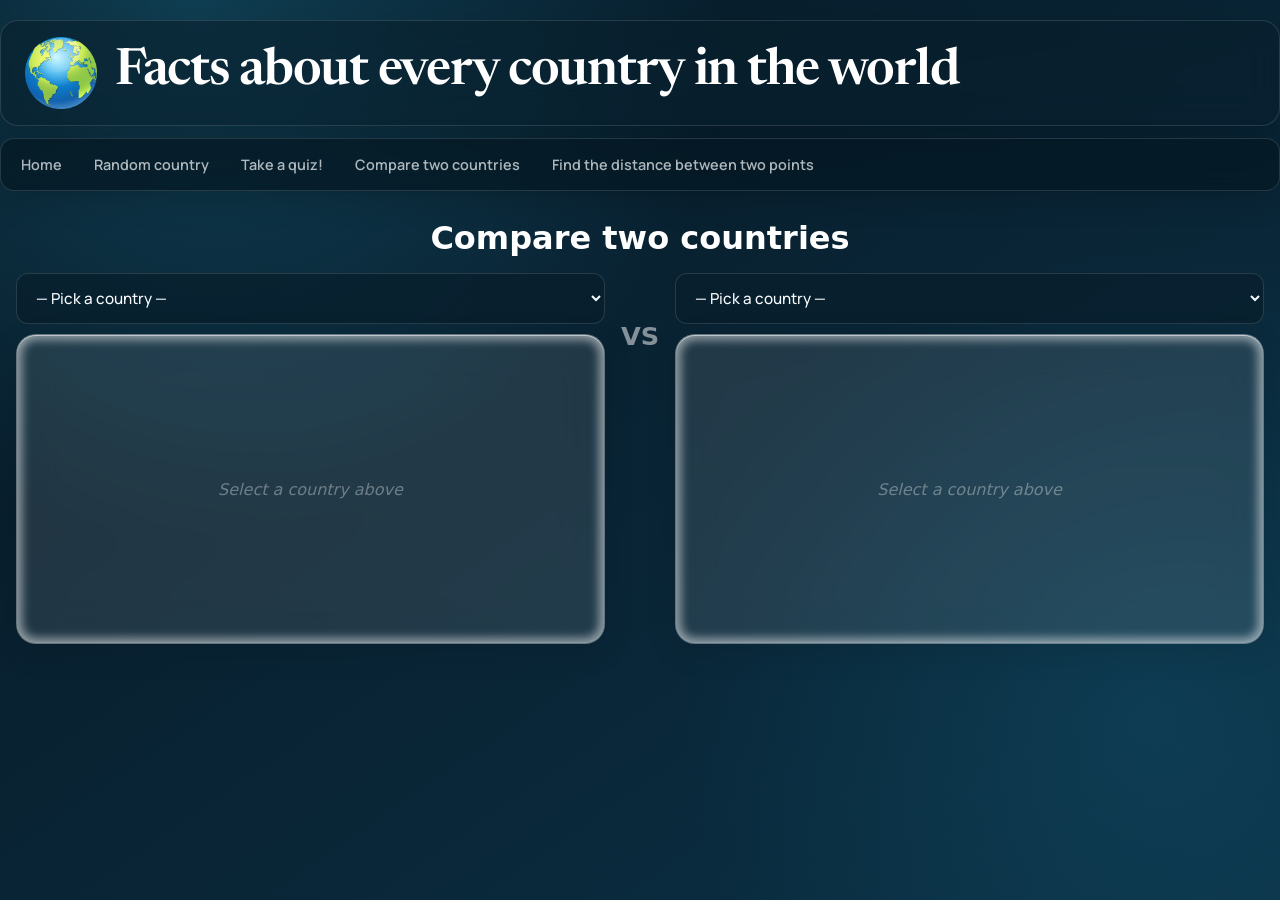
<file: compare.html>
<!DOCTYPE html>
<html lang="en">
<head>
  <meta charset="UTF-8">
  <meta name="viewport" content="width=device-width, initial-scale=1.0">
  <link rel="stylesheet" href="style.css">
  <link rel="icon" type="image/x-icon" href="basic-rgb-atlas-god-vector.jpg">
     <link rel="preconnect" href="https://fonts.googleapis.com">
    <link rel="preconnect" href="https://fonts.gstatic.com" crossorigin>
    <link href="https://fonts.googleapis.com/css2?family=Roboto:ital,wght@0,100..900;1,100..900&display=swap" rel="stylesheet">
  <title>Compare Countries</title>
  <style>
    .compare-wrap {
      display: flex;
      gap: 16px;
      margin: 16px;
      align-items: flex-start;
      flex-wrap: wrap;
    }

    .compare-panel {
      flex: 1;
      min-width: 220px;
    }

    .compare-panel select {
      width: 100%;
      margin: 0 0 10px 0;
    }

    .country-card {
      background: rgba(255, 255, 255, 0.1);
      backdrop-filter: blur(20px);
      -webkit-backdrop-filter: blur(20px);
      border-radius: 20px;
      border: 1px solid rgba(255, 255, 255, 0.3);
      box-shadow:
        0 8px 32px rgba(0, 0, 0, 0.1),
        inset 0 1px 0 rgba(255, 255, 255, 0.5),
        inset 0 -1px 0 rgba(255, 255, 255, 0.1),
        inset 0 0 10px 5px rgba(255, 255, 255, 0.5);
      padding: 24px 16px;
      text-align: center;
      min-height: 260px;
      display: flex;
      flex-direction: column;
      align-items: center;
      justify-content: center;
      gap: 8px;
    }

    .country-card .card-flag   { font-size: 64px; line-height: 1; display: block; margin-bottom: 6px; }
    .country-card .card-name   { font-family: system-ui, sans-serif; font-size: 1.6rem; font-weight: 700; color: white; }
    .country-card .card-cont   {
      font-size: 0.7rem; letter-spacing: 0.15em; text-transform: uppercase;
      color: #cce; background: rgba(255,255,255,0.15); padding: 3px 12px;
      border-radius: 99px; display: inline-block;
    }
    .country-card .card-cap    { font-family: system-ui, sans-serif; font-size: 0.95rem; color: rgba(255,255,255,0.75); }
    .country-card .card-cap strong { color: white; font-weight: 500; }
    .country-card .placeholder { color: rgba(255,255,255,0.35); font-family: system-ui, sans-serif; font-style: italic; }

    .vs-divider {
      display: flex;
      align-items: center;
      justify-content: center;
      font-family: system-ui, sans-serif;
      font-size: 1.6rem;
      font-weight: 700;
      color: white;
      padding-top: 48px;
      opacity: 0.5;
      flex-shrink: 0;
    }

    .fact-table {
      width: 100%;
      margin-top: 16px;
      border-collapse: collapse;
      font-family: system-ui, sans-serif;
      font-size: 0.9rem;
      color: white;
    }
    .fact-table td {
      padding: 8px 12px;
      border-bottom: 1px solid rgba(255,255,255,0.1);
    }
    .fact-table td:first-child {
      color: rgba(255,255,255,0.55);
      font-size: 0.75rem;
      text-transform: uppercase;
      letter-spacing: 0.08em;
      white-space: nowrap;
    }
    .fact-table td:last-child {
      text-align: right;
      font-weight: 500;
    }

    .shared-row {
      margin: 0 16px 16px;
      background: rgba(255,255,255,0.08);
      border: 1px solid rgba(255,255,255,0.2);
      border-radius: 16px;
      padding: 16px 24px;
      font-family: system-ui, sans-serif;
      font-size: 0.9rem;
      color: white;
      display: none;
    }
    .shared-row.visible { display: block; }
    .shared-row h3 {
      margin: 0 0 10px;
      font-size: 0.75rem;
      text-transform: uppercase;
      letter-spacing: 0.12em;
      color: rgba(255,255,255,0.5);
    }
    .shared-badges {
      display: flex;
      flex-wrap: wrap;
      gap: 8px;
    }
    .badge {
      background: rgba(255,255,255,0.15);
      border-radius: 99px;
      padding: 4px 14px;
      font-size: 0.8rem;
    }
    .badge.same { background: rgba(100,220,150,0.25); }
    .no-shared  { color: rgba(255,255,255,0.4); font-style: italic; }

    @media (max-width: 600px) {
      .vs-divider { padding-top: 0; }
    }
  </style>
</head>
<body>
<div class="titlestyle">
    <img src="globe.png" alt="earth's globe" style="width:100px;height:100px;margin:20px;">
    <h1 style="font-family:Roboto; text-align:left; color:white; margin-left:8px; font-size:58px;">Facts about every country in the world</h1>
  </div>
  <div class="bar">
    <ul>
      <li><a style="font-family:'Trebuchet MS', sans-serif; font-size:24px;" href="index.html">Home</a></li>
      <li><a style="font-family:'Trebuchet MS', sans-serif; font-size:24px;" href="random.html">Random country</a></li>
      <li><a style="font-family:'Trebuchet MS', 'Lucida Sans Unicode', 'Lucida Grande', 'Lucida Sans', Arial, sans-serif; font-size:24px;" href="quiz.html">Take a quiz!</a></li>
      <li><a style="font-family:'Trebuchet MS', sans-serif; font-size:24px;" href="compare.html">Compare two countries</a></li>
      <li><a style="font-family:'Trebuchet MS', 'Lucida Sans Unicode', 'Lucida Grande', 'Lucida Sans', Arial, sans-serif; font-size:24px;" href="distance.html">Find the distance between two points</a></li>
    </ul>
  </div>

  <h1 style="font-family:system-ui, sans-serif; color:white; text-align:center; margin: 16px 0 12px;">
    Compare two countries
  </h1>

  <div class="compare-wrap">
    <div class="compare-panel">
      <select id="select-a" onchange="render()">
        <option value="">— Pick a country —</option>
      </select>
      <div class="country-card" id="card-a">
        <span class="placeholder">Select a country above</span>
      </div>
    </div>

    <div class="vs-divider">VS</div>

    <div class="compare-panel">
      <select id="select-b" onchange="render()">
        <option value="">— Pick a country —</option>
      </select>
      <div class="country-card" id="card-b">
        <span class="placeholder">Select a country above</span>
      </div>
    </div>
  </div>

  <div class="shared-row" id="shared-row">
    <h3>What they have in common</h3>
    <div class="shared-badges" id="shared-badges"></div>
  </div>

  <script src="comparing.js"></script>
</body>
</html>
</file>
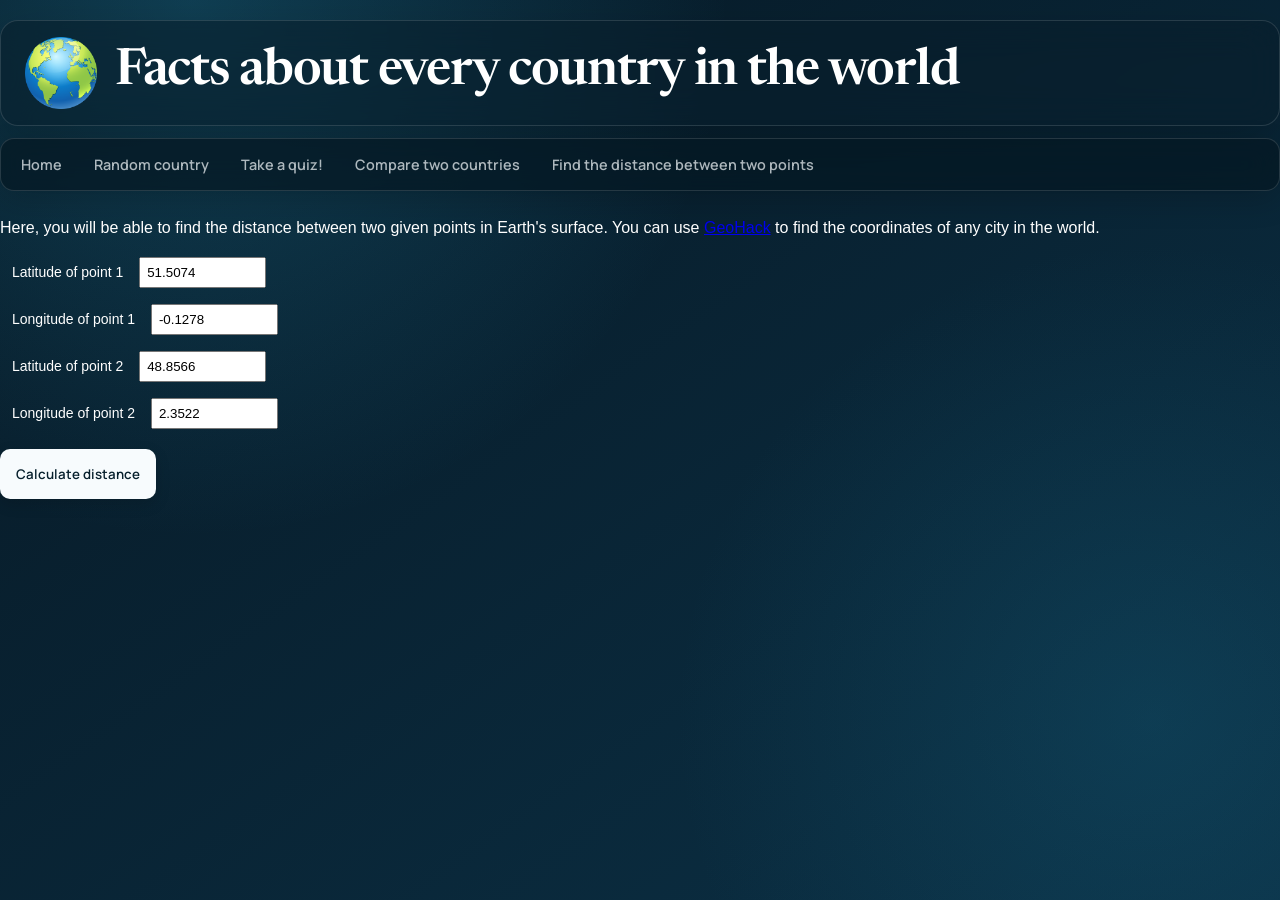
<file: Distance.html>
<!DOCTYPE html>
<html lang="en">
<head>
    <meta charset="UTF-8">
    <meta name="viewport" content="width=device-width, initial-scale=1.0">
    <link rel="stylesheet" href="style.css">
    <link rel="preconnect" href="https://fonts.googleapis.com">
    <link rel="preconnect" href="https://fonts.gstatic.com" crossorigin>
    <link href="https://fonts.googleapis.com/css2?family=Roboto:ital,wght@0,100..900;1,100..900&display=swap" rel="stylesheet">
    <link rel="icon" type="image/x-icon" href="basic-rgb-atlas-god-vector.jpg">
    <link rel="stylesheet" href="https://pyscript.net/releases/2026.6.1/core.css" />
    <script type="module" src="https://pyscript.net/releases/2026.6.1/core.js"></script>
    <link rel="icon" type="image/x-icon" href="/images/basic-rgb-atlas-god-vector.jpg">
    <title>Find the distance between two points</title>
</head>
<style>
  label {
    display: block;
    margin-top: 12px;
    margin-left:12px;
    font-size: 14px;
    color:white;
    font-family:Arial, Helvetica, sans-serif}
  input {
    width: 10%;
    padding: 6px;
    margin-top: 4px;
    margin-left:12px;
    box-sizing: border-box; }
  button {
    margin-top:20px;
    padding:16px;
    cursor: pointer;}
  p{
    color:white;
    font-family: Arial, Helvetica, sans-serif;
    margin-left:auto;
    margin-right:auto;
  }
  #result {
    margin-top: 20px;
    font-size: 18px;
    font-weight: bold; }
  .btnpos{
 margin-left:auto;
  margin-right:auto;}
</style>
<body>
    <div class="titlestyle">
    <img src="globe.png" alt="earth's globe" style="width:100px;height:100px;margin:20px;">
    <h1 style="font-family:Roboto; text-align:left; color:white; margin-left:8px; font-size:58px;">Facts about every country in the world</h1>
  </div>
    <div class="bar">
    <ul>
      <li><a style="font-family:'Trebuchet MS', 'Lucida Sans Unicode', 'Lucida Grande', 'Lucida Sans', Arial, sans-serif; font-size:24px;" href="index.html">Home</a></li>
      <li><a style="font-family:'Trebuchet MS', 'Lucida Sans Unicode', 'Lucida Grande', 'Lucida Sans', Arial, sans-serif; font-size:24px;" href="random.html">Random country</a></li>
      <li><a style="font-family:'Trebuchet MS', 'Lucida Sans Unicode', 'Lucida Grande', 'Lucida Sans', Arial, sans-serif; font-size:24px;" href="quiz.html">Take a quiz!</a></li>
      <li><a style="font-family:'Trebuchet MS', 'Lucida Sans Unicode', 'Lucida Grande', 'Lucida Sans', Arial, sans-serif; font-size:24px;" href="compare.html">Compare two countries</a></li>
      <li><a style="font-family:'Trebuchet MS', 'Lucida Sans Unicode', 'Lucida Grande', 'Lucida Sans', Arial, sans-serif; font-size:24px;" href="Distance.html">Find the distance between two points</a></li>
    </ul>
  </div>
  <p>Here, you will be able to find the distance between two given points in Earth's surface. You can use <a href="https://geohack.toolforge.org/">GeoHack</a> to find the coordinates of any city in the world.</p>
  <label>Latitude of point 1
  <input type="number" id="lat1" step="any" value="51.5074">
</label>
<label>Longitude of point 1
  <input type="number" id="lon1" step="any" value="-0.1278">
</label>
<label>Latitude of point 2
  <input type="number" id="lat2" step="any" value="48.8566">
</label>
<label>Longitude of point 2
  <input type="number" id="lon2" step="any" value="2.3522">
</label>
<div class="btnpos">
<button id="calc-btn" py-click="calculate">Calculate distance</button>
</div>
<div id="result" style="margin-left:10px; font-family:Arial, Helvetica, sans-serif; color:white;"></div>
  <script type="py" src="distancecalc.py" config='{"packages": []}'></script>
</body>
</html>
</file>
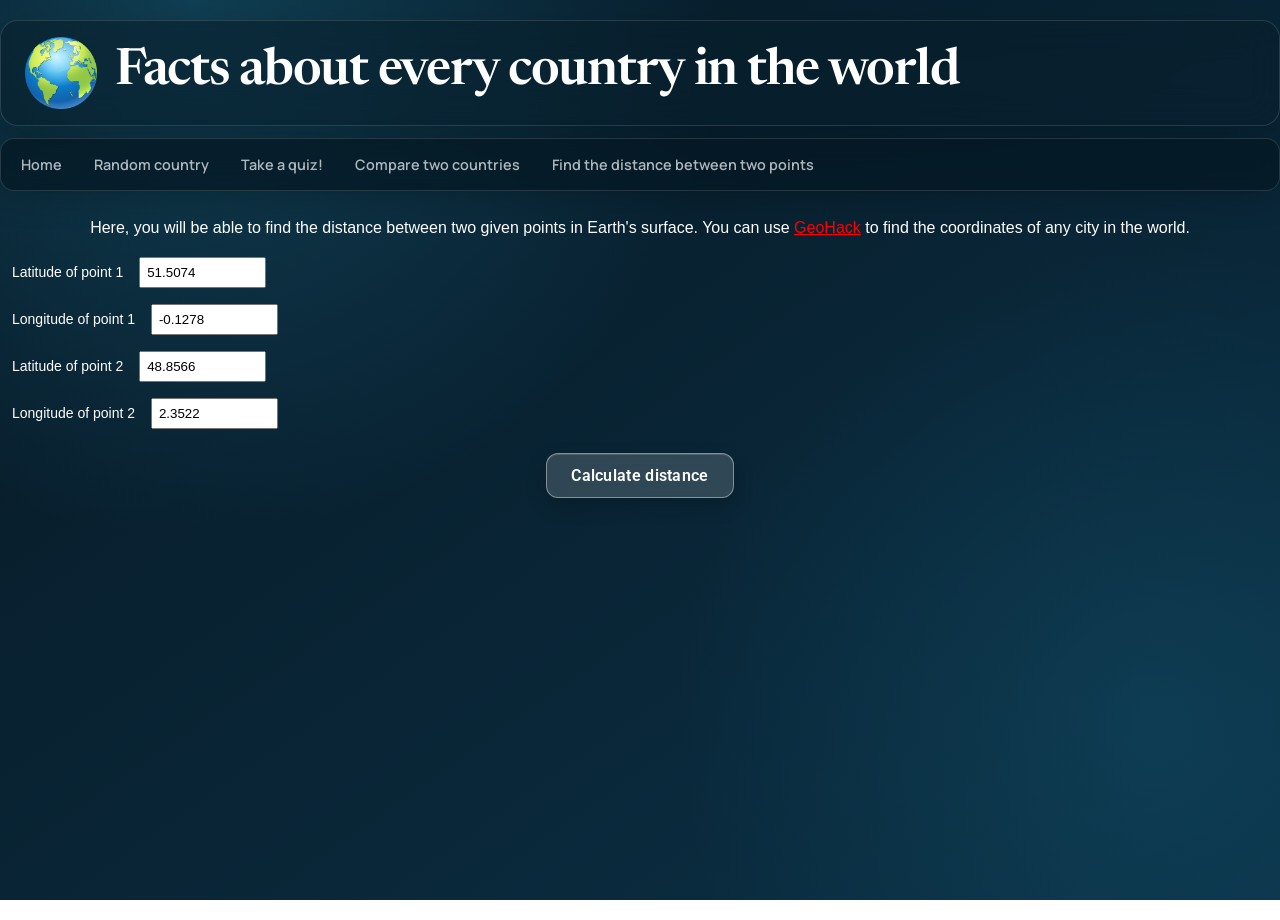
<file: distance.html>
<!DOCTYPE html>
<html lang="en">
<head>
    <meta charset="UTF-8">
    <meta name="viewport" content="width=device-width, initial-scale=1.0">
    <link rel="stylesheet" href="style.css">
    <link rel="preconnect" href="https://fonts.googleapis.com">
    <link rel="preconnect" href="https://fonts.gstatic.com" crossorigin>
    <link href="https://fonts.googleapis.com/css2?family=Roboto:ital,wght@0,100..900;1,100..900&display=swap" rel="stylesheet">
    <link rel="icon" type="image/x-icon" href="basic-rgb-atlas-god-vector.jpg">
    <link rel="stylesheet" href="https://pyscript.net/releases/2026.6.1/core.css" />
    <script type="module" src="https://pyscript.net/releases/2026.6.1/core.js"></script>
    <link rel="icon" type="image/x-icon" href="/images/basic-rgb-atlas-god-vector.jpg">
    <title>Find the distance between two points</title>
<style>
  label {
    display: block;
    margin-top: 12px;
    margin-left:12px;
    font-size: 14px;
    color:white;
    font-family:Arial, Helvetica, sans-serif}
  input {
    width: 10%;
    padding: 6px;
    margin-top: 4px;
    margin-left:12px;
    box-sizing: border-box; }
 
  p{
    color:white;
    font-family: Arial, Helvetica, sans-serif;
    margin-left:auto;
    margin-right:auto;
  }
  #result {
    margin-top: 20px;
    font-size: 18px;
    font-weight: bold; }
    .btnpos {
  display: flex;
  justify-content: center;
  margin-top: 24px;
}

button {
  padding: 12px 24px;

  font-family: "Roboto", sans-serif;
  font-size: 16px;
  font-weight: 600;
  letter-spacing: 0.3px;

  color: white;

  background: rgba(255, 255, 255, 0.16);

  border: 1px solid rgba(255, 255, 255, 0.4);
  border-radius: 12px;

  backdrop-filter: blur(10px);
  -webkit-backdrop-filter: blur(10px);

  box-shadow:
    0 8px 20px rgba(0, 0, 0, 0.18),
    inset 0 1px 0 rgba(255, 255, 255, 0.15);

  cursor: pointer;

  transition:
    transform 0.15s ease,
    background 0.2s ease,
    border-color 0.2s ease,
    box-shadow 0.2s ease;
}

button:hover {
  background: rgba(255, 255, 255, 0.25);
  border-color: rgba(0, 255, 255, 0.8);

  box-shadow:
    0 10px 28px rgba(0, 0, 0, 0.25),
    0 0 12px rgba(0, 255, 255, 0.15);

  transform: translateY(-2px);
}

button:active {
  transform: translateY(0) scale(0.97);

  box-shadow:
    0 4px 12px rgba(0, 0, 0, 0.2);
}

button:focus-visible {
  outline: 3px solid rgba(0, 255, 255, 0.55);
  outline-offset: 3px;
}
.introtext{
    text-align:center;
}
.ls{
    color:red;
}
</style>
</head>
<body>
    <div class="titlestyle">
    <img src="globe.png" alt="earth's globe" style="width:100px;height:100px;margin:20px;">
    <h1 style="font-family:Roboto; text-align:left; color:white; margin-left:8px; font-size:58px;">Facts about every country in the world</h1>
  </div>
    <div class="bar">
    <ul>
      <li><a style="font-family:'Trebuchet MS', 'Lucida Sans Unicode', 'Lucida Grande', 'Lucida Sans', Arial, sans-serif; font-size:24px;" href="index.html">Home</a></li>
      <li><a style="font-family:'Trebuchet MS', 'Lucida Sans Unicode', 'Lucida Grande', 'Lucida Sans', Arial, sans-serif; font-size:24px;" href="random.html">Random country</a></li>
      <li><a style="font-family:'Trebuchet MS', 'Lucida Sans Unicode', 'Lucida Grande', 'Lucida Sans', Arial, sans-serif; font-size:24px;" href="quiz.html">Take a quiz!</a></li>
      <li><a style="font-family:'Trebuchet MS', 'Lucida Sans Unicode', 'Lucida Grande', 'Lucida Sans', Arial, sans-serif; font-size:24px;" href="compare.html">Compare two countries</a></li>
      <li><a style="font-family:'Trebuchet MS', 'Lucida Sans Unicode', 'Lucida Grande', 'Lucida Sans', Arial, sans-serif; font-size:24px;" href="Distance.html">Find the distance between two points</a></li>
    </ul>
  </div>
  <p class="introtext">Here, you will be able to find the distance between two given points in Earth's surface. You can use <a class="ls" href="https://geohack.toolforge.org/">GeoHack</a> to find the coordinates of any city in the world.</p>
  <label>Latitude of point 1
  <input type="number" id="lat1" step="any" value="51.5074">
</label>
<label>Longitude of point 1
  <input type="number" id="lon1" step="any" value="-0.1278">
</label>
<label>Latitude of point 2
  <input type="number" id="lat2" step="any" value="48.8566">
</label>
<label>Longitude of point 2
  <input type="number" id="lon2" step="any" value="2.3522">
</label>
<div class="btnpos">
<button id="calc-btn" py-click="calculate">Calculate distance</button>
</div>
<div id="result" style="margin-left:10px; font-family:Arial, Helvetica, sans-serif; color:white;"></div>
  <script type="py" src="distancecalc.py" config='{"packages": []}'></script>
</body>
</html>
</file>
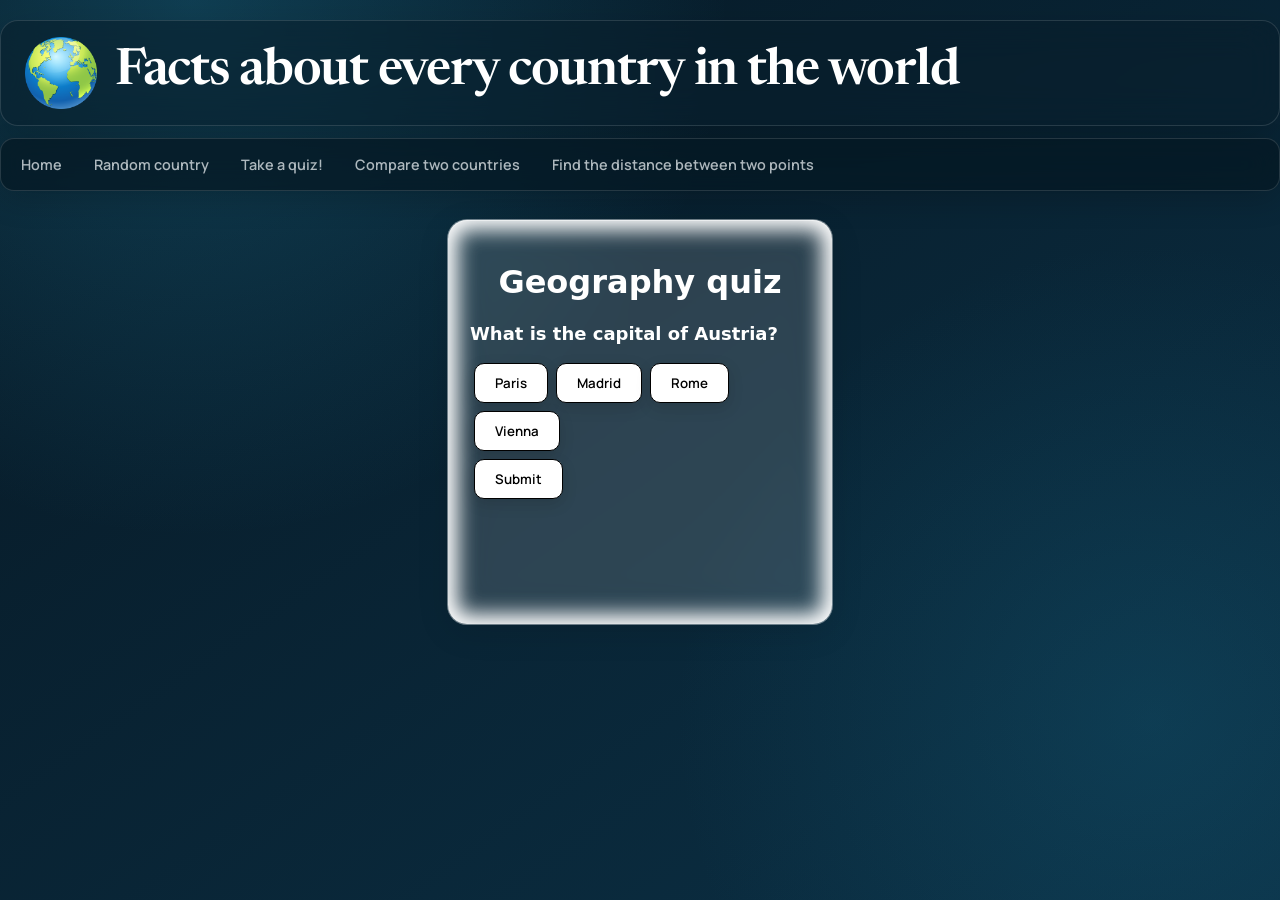
<file: quiz.html>
<!DOCTYPE html>
<html lang="en">
<head>
    <meta charset="UTF-8">
    <meta name="viewport" content="width=device-width, initial-scale=1.0">
    <link rel="stylesheet" href="style.css">
    <link rel="icon" type="image/x-icon" href="basic-rgb-atlas-god-vector.jpg">
        <link rel="preconnect" href="https://fonts.googleapis.com">
    <link rel="preconnect" href="https://fonts.gstatic.com" crossorigin>
    <link href="https://fonts.googleapis.com/css2?family=Roboto:ital,wght@0,100..900;1,100..900&display=swap" rel="stylesheet">
    <title>Take a quiz!</title>
</head>
<style>
#quiz{
    margin:0 auto;
    max-width: 340px;
    width: 1000px;
  height: 360px;
  background: rgba(255, 255, 255, 0.15);
  backdrop-filter: blur(20px);
  -webkit-backdrop-filter: blur(20px);
  border-radius: 20px;
  border: 1px solid rgba(255, 255, 255, 0.3);
  box-shadow: 
    0 8px 32px rgba(0, 0, 0, 0.1),
    inset 0 1px 0 rgba(255, 255, 255, 0.5),
    inset 0 -1px 0 rgba(255, 255, 255, 0.1),
    inset 0 0 20px 10px rgba(255, 255, 255, 1);
  position: relative;
  overflow: hidden;
  padding:22px;
  margin-top:12px;
}
#question{
    margin-bottom:15px;
    font-family:system-ui, -apple-system, BlinkMacSystemFont, 'Segoe UI', Roboto, Oxygen, Ubuntu, Cantarell, 'Open Sans', 'Helvetica Neue', sans-serif;
    font-weight: bold;
    color:white;
    font-size:18px;
}
button {
  display: flexbox;
  margin: 4px;
  padding: 10px 20px;
  background-color: white;
  color: black;
  border: solid 1px black;
  cursor: pointer;
}

button:hover {
  background-color: black;
  color:white;
}
</style>
<body>
    <div class="titlestyle">
    <img src="globe.png" alt="earth's globe" style="width:100px;height:100px;margin:20px;">
    <h1 style="font-family:Roboto; text-align:left; color:white; margin-left:8px; font-size:58px;">Facts about every country in the world</h1>
  </div>
    <div class="bar">
  <ul>
   <li><a style="font-family:'Trebuchet MS', 'Lucida Sans Unicode', 'Lucida Grande', 'Lucida Sans', Arial, sans-serif; font-size:24px;" href="index.html">Home</a></li>
   <li><a style="font-family:'Trebuchet MS', 'Lucida Sans Unicode', 'Lucida Grande', 'Lucida Sans', Arial, sans-serif; font-size:24px;" href="random.html">Random country</a></li>
   <li><a style="font-family:'Trebuchet MS', 'Lucida Sans Unicode', 'Lucida Grande', 'Lucida Sans', Arial, sans-serif; font-size:24px;" href="quiz.html">Take a quiz!</a></li>
   <li><a style="font-family:'Trebuchet MS', 'Lucida Sans Unicode', 'Lucida Grande', 'Lucida Sans', Arial, sans-serif; font-size:24px;" href="compare.html">Compare two countries</a></li>
   <li><a style="font-family:'Trebuchet MS', 'Lucida Sans Unicode', 'Lucida Grande', 'Lucida Sans', Arial, sans-serif; font-size:24px;" href="distance.html">Find the distance between two points</a></li>
  </ul>
  </div>
    <div id="quiz">
    <h1 style="text-align:center; color:white; font-family:system-ui, -apple-system, BlinkMacSystemFont, 'Segoe UI', Roboto, Oxygen, Ubuntu, Cantarell, 'Open Sans', 'Helvetica Neue', sans-serif">Geography quiz</h1>
    <div id="question"></div>
    <div id="options"></div>
    <button id="submit">Submit</button>
  </div>
<script src="quiz.js"></script>
</body>
</html>
</file>
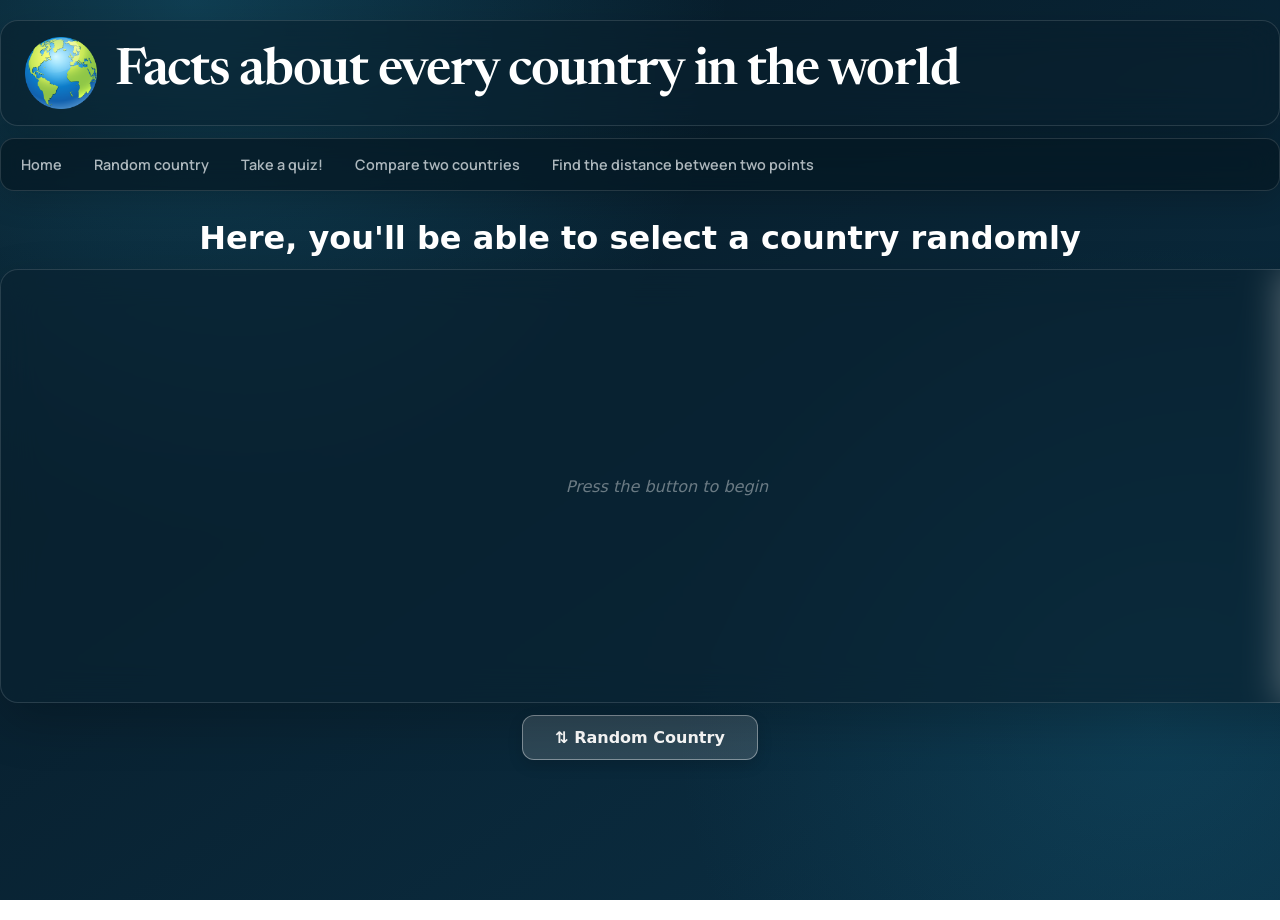
<file: random.html>
<!DOCTYPE html>
<html lang="en">
<head>
  <meta charset="UTF-8">
  <meta name="viewport" content="width=device-width, initial-scale=1.0">
  <link rel="stylesheet" href="style.css">
  <link rel="icon" type="image/x-icon" href="basic-rgb-atlas-god-vector.jpg">
     <link rel="preconnect" href="https://fonts.googleapis.com">
    <link rel="preconnect" href="https://fonts.gstatic.com" crossorigin>
    <link href="https://fonts.googleapis.com/css2?family=Roboto:ital,wght@0,100..900;1,100..900&display=swap" rel="stylesheet">
  <title>Random Country</title>
  <style>
    .card-flag   { font-size: 64px; line-height: 1; display: block; margin-bottom: 8px; }
    .card-name   { font-family: system-ui, sans-serif; font-size: 2rem; font-weight: 700; color: white; }
    .card-cont   { font-size: 0.75rem; letter-spacing: 0.15em; text-transform: uppercase;
                   color: #cce; background: rgba(255,255,255,0.15); padding: 4px 14px;
                   border-radius: 99px; display: inline-block; margin: 6px 0; }
    .card-cap    { font-family: system-ui, sans-serif; font-size: 1rem; color: rgba(255,255,255,0.75); }
    .card-cap strong { color: white; font-weight: 500; }
    .placeholder { font-family: system-ui, sans-serif; color: rgba(255,255,255,0.4);
                   font-style: italic; font-size: 1rem; }
    #info-box    { display: flex; flex-direction: column; align-items: center;
                   justify-content: center; gap: 6px; transition: opacity 0.15s; }
    #info-box.flash { opacity: 0.2; }
    .btn         { display: block; margin: 12px auto 0; padding: 0.75rem 2rem;
                   background: rgba(255,255,255,0.15); color: white; border: 1px solid rgba(255,255,255,0.4);
                   border-radius: 12px; font-family: system-ui, sans-serif; font-size: 1rem;
                   cursor: pointer; transition: background 0.2s, transform 0.1s; }
    .btn:hover   { background: rgba(255,255,255,0.25); }
    .btn:active  { transform: scale(0.97); }
    .btn:disabled { opacity: 0.5; cursor: not-allowed; }
    .count       { font-family: system-ui, sans-serif; text-align: center; color: rgba(255,255,255,0.45);
                   font-size: 0.8rem; margin-top: 8px; }
  </style>
</head>
<body>
<div class="titlestyle">
    <img src="globe.png" alt="earth's globe" style="width:100px;height:100px;margin:20px;">
    <h1 style="font-family:Roboto; text-align:left; color:white; margin-left:8px; font-size:58px;">Facts about every country in the world</h1>
  </div>
  <div class="bar">
    <ul>
      <li><a style="font-family:'Trebuchet MS', sans-serif; font-size:24px;" href="index.html">Home</a></li>
      <li><a style="font-family:'Trebuchet MS', sans-serif; font-size:24px;" href="random.html">Random country</a></li>
      <li><a style="font-family:'Trebuchet MS', 'Lucida Sans Unicode', 'Lucida Grande', 'Lucida Sans', Arial, sans-serif; font-size:24px;" href="quiz.html">Take a quiz!</a></li>
      <li><a style="font-family:'Trebuchet MS', 'Lucida Sans Unicode', 'Lucida Grande', 'Lucida Sans', Arial, sans-serif; font-size:24px;" href="compare.html">Compare two countries</a></li>
      <li><a style="font-family:'Trebuchet MS', 'Lucida Sans Unicode', 'Lucida Grande', 'Lucida Sans', Arial, sans-serif; font-size:24px;" href="distance.html">Find the distance between two points</a></li>
    </ul>
  </div>

  <h1 style="font-family:system-ui, sans-serif; color:white; text-align:center; margin: 16px 0 12px;">
    Here, you'll be able to select a country randomly
  </h1>

  <div id="info-box">
    <span class="placeholder">Loading countries…</span>
  </div>

  <button class="btn" id="pick-btn" onclick="pick()" disabled>&#8645; Random Country</button>
  <p class="count" id="count"></p>

  <script>
    let countries = [];
    let picks = 0;

    async function loadCountries() {
      try {
        const res = await fetch('db.json');
        if (!res.ok) throw new Error('HTTP ' + res.status);
        countries = await res.json();
        document.getElementById('info-box').innerHTML =
          '<span class="placeholder">Press the button to begin</span>';
        document.getElementById('pick-btn').disabled = false;
      } catch (err) {
        document.getElementById('info-box').innerHTML =
          '<span class="placeholder">Couldn\'t load db.json: ' + err.message + '</span>';
      }
    }

    function pick() {
      if (!countries.length) return;
      const box = document.getElementById('info-box');
      box.classList.add('flash');
      setTimeout(() => {
        const c = countries[Math.floor(Math.random() * countries.length)];
        box.innerHTML = `
          <span class="card-flag">${c.flag}</span>
          <div class="card-name">${c.name}</div>
          <span class="card-cont">${c.continent}</span>
          <span class="card-cont">${c.language}</span>
          <span class="card-cont">${c.currency}</span>
          <div class="card-cap">Capital: <strong>${c.capital}</strong></div>
        `;
        box.classList.remove('flash');
        picks++;
        document.getElementById('count').textContent =
          picks + ' countr' + (picks === 1 ? 'y' : 'ies') + ' picked from ' + countries.length + ' total';
      }, 150);
    }

    loadCountries();
  </script>
</body>
</html>
</file>
<file: style.css>
/* =========================
   POLISHED ATLAS THEME
   ========================= */

@import url('https://fonts.googleapis.com/css2?family=Manrope:wght@400;500;600;700&family=Newsreader:opsz,wght@6..72,600;6..72,700&display=swap');

:root {
  --bg-dark: #071824;
  --bg-mid: #0b3045;
  --accent: #69c6e8;

  --text: #f7fbfd;
  --text-muted: rgba(247, 251, 253, 0.7);

  --surface: rgba(10, 35, 50, 0.68);
  --surface-hover: rgba(18, 52, 69, 0.8);

  --border: rgba(255, 255, 255, 0.13);

  --shadow:
    0 20px 50px rgba(0, 0, 0, 0.2);

  --radius: 18px;
}


/* ---------- PAGE ---------- */

body {
  margin: 0;
  min-height: 100vh;

  font-family: "Manrope", sans-serif;
  color: var(--text);

  background:
    radial-gradient(
      circle at 15% 0%,
      rgba(34, 139, 175, 0.32),
      transparent 38%
    ),
    radial-gradient(
      circle at 90% 80%,
      rgba(23, 102, 132, 0.28),
      transparent 35%
    ),
    linear-gradient(
      145deg,
      var(--bg-dark),
      var(--bg-mid)
    );

  background-attachment: fixed;
}


/* ---------- HEADER ---------- */

.titlestyle {
  max-width: 1280px;
  margin: 20px auto 12px;
  padding: 16px 24px;

  display: flex;
  align-items: center;
  gap: 18px;

  background: rgba(8, 30, 43, 0.55);
  border: 1px solid var(--border);
  border-radius: var(--radius);

  box-shadow: var(--shadow);
  backdrop-filter: blur(18px);
  -webkit-backdrop-filter: blur(18px);
}

.titlestyle img {
  width: 72px !important;
  height: 72px !important;
  margin: 0 !important;
}

.titlestyle h1 {
  margin: 0 !important;

  font-family: "Newsreader", Georgia, serif !important;
  font-size: clamp(2rem, 4vw, 3.7rem) !important;
  font-weight: 600;
  line-height: 1;
  letter-spacing: -0.025em;

  color: var(--text);
}


/* ---------- NAVIGATION ---------- */

.bar {
  max-width: 1280px;
  margin: 0 auto 28px;
  padding: 6px;

  background: rgba(5, 24, 35, 0.72);

  border: 1px solid var(--border);
  border-radius: 14px;

  box-shadow: 0 10px 30px rgba(0, 0, 0, 0.16);

  backdrop-filter: blur(16px);
  -webkit-backdrop-filter: blur(16px);
}

.bar ul {
  display: flex;
  align-items: center;
  flex-wrap: wrap;

  gap: 4px;

  padding: 0;
  margin: 0;
}

.bar li {
  padding: 0;
  margin: 0;
  list-style: none;
  float: none;
}

.bar li a {
  display: block;

  padding: 10px 14px;

  font-family: "Manrope", sans-serif !important;
  font-size: 0.9rem !important;
  font-weight: 600;

  color: var(--text-muted);

  text-decoration: none;

  border-radius: 9px;

  transition:
    color 180ms ease,
    background 180ms ease,
    transform 180ms ease;
}

.bar li a:hover {
  width: auto;
  height: auto;

  color: white;

  background: rgba(255, 255, 255, 0.1);

  transform: translateY(-1px);
}


/* ---------- INTRO COPY ---------- */

body > h2 {
  margin: 32px auto 8px !important;

  font-family: "Newsreader", Georgia, serif !important;
  font-size: clamp(1.7rem, 3vw, 2.4rem);

  text-align: center;
}

body > h2 + p {
  max-width: 650px;

  margin: 0 auto 28px;
  padding: 0 20px;

  font-family: "Manrope", sans-serif !important;
  font-weight: 400 !important;

  color: var(--text-muted) !important;

  line-height: 1.7;
}


/* ---------- MAIN HOME LAYOUT ---------- */

.content-wrapper {
  width: min(1280px, calc(100% - 40px));

  margin: 0 auto 40px;

  display: grid;
  grid-template-columns: minmax(0, 1.3fr) minmax(320px, 0.7fr);

  gap: 22px;
  align-items: start;
}

.info-column {
  display: flex;
  flex-direction: column;
  gap: 12px;
}


/* ---------- MAP ---------- */

#map {
  width: 100% !important;
  height: 520px !important;

  margin: 0 !important;

  border: 1px solid var(--border);
  border-radius: var(--radius);

  box-shadow: var(--shadow);

  overflow: hidden;
}


/* ---------- SELECT ---------- */

select {
  width: 100%;

  padding: 13px 42px 13px 15px;

  font-family: "Manrope", sans-serif;
  font-size: 0.95rem;
  font-weight: 500;

  color: var(--text);

  background-color: rgba(8, 31, 44, 0.76);

  border: 1px solid var(--border);
  border-radius: 12px;

  cursor: pointer;

  transition:
    border-color 180ms ease,
    background 180ms ease,
    box-shadow 180ms ease;
}

select:hover {
  background-color: rgba(14, 43, 57, 0.86);

  border-color: rgba(105, 198, 232, 0.45);
}

select:focus {
  outline: none;

  border-color: var(--accent);

  box-shadow:
    0 0 0 3px rgba(105, 198, 232, 0.13);
}

select option {
  color: #111;
  background: white;
}


/* ---------- COUNTRY INFO ---------- */

#info-box {
  width: 100%;

  min-height: 380px;

  margin: 0;
  padding: 26px;

  display: flex;
  flex-direction: column;
  align-items: center;
  justify-content: center;

  text-align: center;

  background: var(--surface);

  border: 1px solid var(--border);
  border-radius: var(--radius);

  box-shadow: var(--shadow);

  backdrop-filter: blur(18px);
  -webkit-backdrop-filter: blur(18px);

  overflow: hidden;
}


/* Make dynamically inserted content easier to read */

#info-box p {
  line-height: 1.6;
}

#info-box img {
  max-width: 100%;
}


/* ---------- BUTTONS ---------- */

button {
  padding: 10px 18px;

  font-family: "Manrope", sans-serif;
  font-weight: 600;

  color: #07202d;

  background: #f7fbfd;

  border: 0;
  border-radius: 10px;

  cursor: pointer;

  box-shadow:
    0 5px 15px rgba(0, 0, 0, 0.14);

  transition:
    transform 150ms ease,
    box-shadow 150ms ease,
    background 150ms ease;
}

button:hover {
  color: #07202d;
  background: #dff5fc;

  transform: translateY(-1px);

  box-shadow:
    0 8px 20px rgba(0, 0, 0, 0.18);
}

button:active {
  transform: translateY(0);
}


/* ---------- MOBILE ---------- */

@media (max-width: 900px) {

  .titlestyle,
  .bar {
    margin-left: 12px;
    margin-right: 12px;
  }

  .content-wrapper {
    width: calc(100% - 24px);

    grid-template-columns: 1fr;
  }

  #map {
    height: 420px !important;
  }

  .bar ul {
    justify-content: center;
  }
}


@media (max-width: 560px) {

  .titlestyle {
    padding: 14px;

    gap: 12px;
  }

  .titlestyle img {
    width: 52px !important;
    height: 52px !important;
  }

  .titlestyle h1 {
    font-size: 1.8rem !important;
  }

  .bar {
    padding: 5px;
  }

  .bar ul {
    align-items: stretch;
    flex-direction: column;
  }

  .bar li a {
    text-align: left;
  }

  #map {
    height: 340px !important;
  }

  #info-box {
    min-height: 280px;
    padding: 18px;
  }
}
</file>
